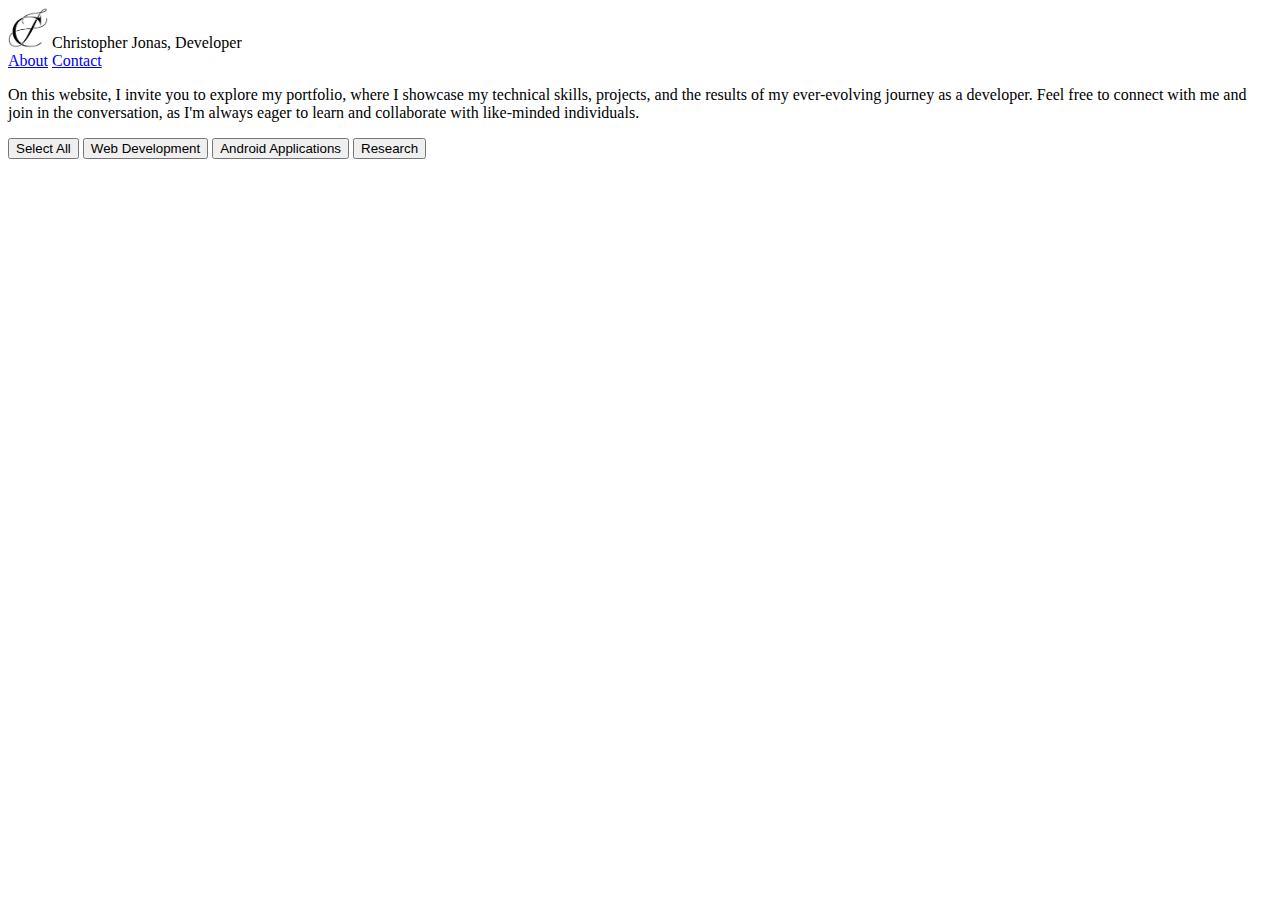
<file: index.html>
<!DOCTYPE html>
<html lang="en">
<head>
    <meta charset="UTF-8">
    <meta name="viewport" content="width=device-width, initial-scale=1.0">
    <link href="https://cdn.jsdelivr.net/npm/bootstrap@5.3.2/dist/css/bootstrap.min.css" 
    rel="stylesheet" integrity="sha384-T3c6CoIi6uLrA9TneNEoa7RxnatzjcDSCmG1MXxSR1GAsXEV/Dwwykc2MPK8M2HN" 
    crossorigin="anonymous">
    <title>Christopher Jonas</title>
</head>
<body>

    <!--Section 1: Header Section (Start)-->
    <header>
        <div class="d-flex flex-wrap justify-content-between align-items-center m-2">
            <!--Section 1.1: Left Header-->
            <div class="p-2">
                <img src="./FrontEnd/HomePage/Assets/CJ.png" width="40" height="40">
                Christopher Jonas, Developer
            </div>
            <!--Section 1.2: Right Header-->
            <div class="p-2 text-end">
                <div class="d-md-inline">
                    <a class="d-inline p-2 nav-link active" href="./FrontEnd/HomePage/About/about.html">About</a>
                    <a class="d-inline p-2 nav-link active" href="/FrontEnd/HomePage/ContactPage/contact.html">Contact</a>
                </div>
            </div>
        </div>
    </header>
    <!--Section 1: Header Section (End)-->

    <!--Section 2: Navigation Section (Start)-->
    <div class="px-4 text-center">
        <div class="col-lg-8 mx-auto">
          <p class="lead mb-4">
            On this website, I invite you to explore my portfolio, where I showcase my technical skills, projects, 
            and the results of my ever-evolving journey as a developer. Feel free to connect with me and join in the conversation, 
            as I'm always eager to learn and collaborate with like-minded individuals.</p>
            
            <!--Section 2.1: Buttons-->
            <div class="d-flex gap-3 justify-content-center py-3 border-bottom">
                <button class="btn btn-dark rounded-pill px-5" type="button">Select All</button>
                <button class="btn btn-light rounded-pill px-5" type="button">Web Development</button>
                <button class="btn btn-light rounded-pill px-5" type="button">Android Applications</button>
                <button class="btn btn-light rounded-pill px-5" type="button">Research</button>
              </div>
        </div>
      </div>
    <!--Section 2: Navigation Section (End)-->

</body>
</html>
</file>
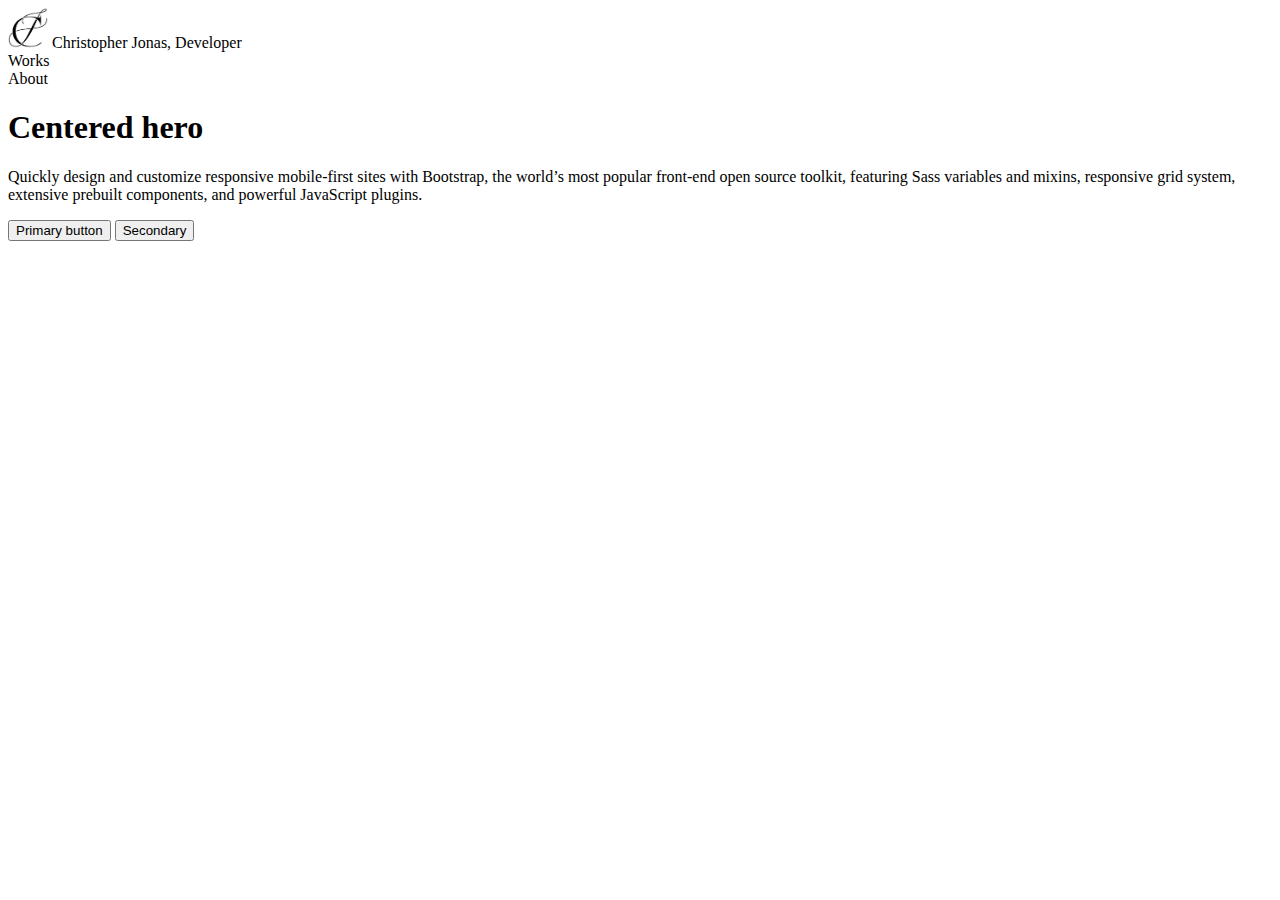
<file: practice.html>
<!DOCTYPE html>
<html lang="en">
<head>
    <meta charset="UTF-8">
    <meta name="viewport" content="width=device-width, initial-scale=1.0">
    <link href="https://cdn.jsdelivr.net/npm/bootstrap@5.3.2/dist/css/bootstrap.min.css" 
    rel="stylesheet" integrity="sha384-T3c6CoIi6uLrA9TneNEoa7RxnatzjcDSCmG1MXxSR1GAsXEV/Dwwykc2MPK8M2HN" 
    crossorigin="anonymous">
    <title>Testing</title>
</head>
<body>

    <!--Section 1: Header Section (Start)-->
    <header>
        <div class="d-flex flex-wrap justify-content-between align-items-center m-3">
            <div class="p-2">
                <img src="./FrontEnd/HomePage/Assets/CJ.png" width="40" height="40">
                Christopher Jonas, Developer
            </div>
            <div class="p-2 text-end">
                <div class="d-md-inline">
                    <div class="d-inline p-2">Works</div>
                    <div class="d-inline p-2">About</div>
                </div>
            </div>
        </div>
    </header>
    <!--Section 1: Header Section (End)-->

    <!--Section 2: Navigation Section (Start)-->
    <div class="px-4 py-5 my-5 text-center">
        <h1 class="display-5 fw-bold text-body-emphasis">Centered hero</h1>
        <div class="col-lg-6 mx-auto">
          <p class="lead mb-4">Quickly design and customize responsive mobile-first sites with Bootstrap, the world’s most popular front-end open source toolkit, featuring Sass variables and mixins, responsive grid system, extensive prebuilt components, and powerful JavaScript plugins.</p>
          <div class="d-grid gap-2 d-sm-flex justify-content-sm-center">
            <button type="button" class="btn btn-primary btn-lg px-4 gap-3">Primary button</button>
            <button type="button" class="btn btn-outline-secondary btn-lg px-4">Secondary</button>
          </div>
        </div>
      </div>
    <!--Section 2: Navigation Section (End)-->

</body>
</html>
</file>
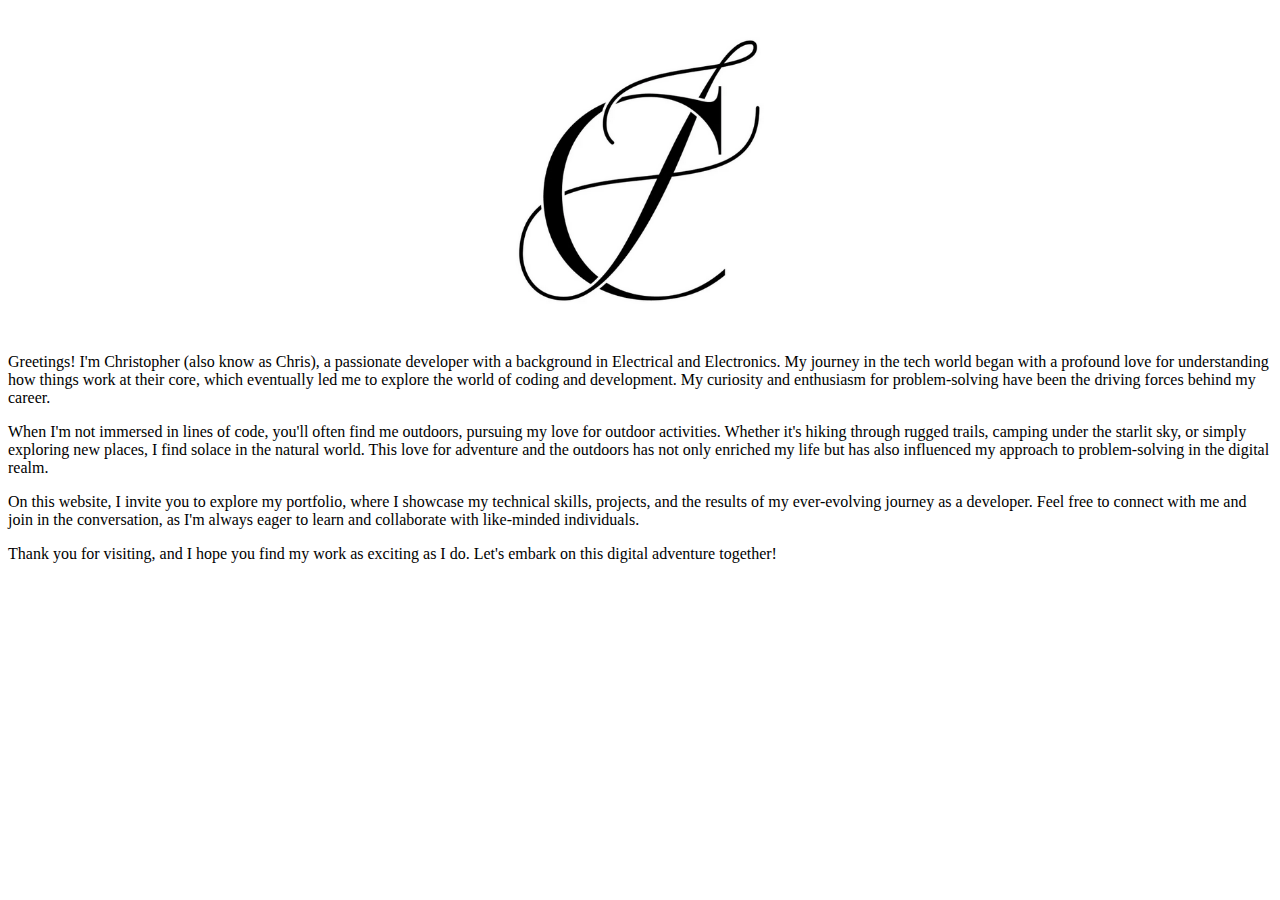
<file: FrontEnd/HomePage/About/about.html>
<!DOCTYPE html>
<html lang="en">
<head>
    <meta charset="UTF-8">
    <meta name="viewport" content="width=device-width, initial-scale=1.0">
    <link href="https://cdn.jsdelivr.net/npm/bootstrap@5.3.2/dist/css/bootstrap.min.css" 
    rel="stylesheet" integrity="sha384-T3c6CoIi6uLrA9TneNEoa7RxnatzjcDSCmG1MXxSR1GAsXEV/Dwwykc2MPK8M2HN" 
    crossorigin="anonymous">
    <link rel="stylesheet" href="/stylesheet.css">
    <title>About</title>
</head>
<body>

    <!--Section 1: Header Section (Start)-->
    <header>
        <div>
            <img class="initialsAbout" src="/FrontEnd/HomePage/Assets/CJ.png">
        </div>
    </header>
    <!--Section 1: Header Section (End)-->

    <!--Section 2: Paragraph (Start)-->
    <div class="container">
        <p>
        Greetings! I'm Christopher (also know as Chris), a passionate developer with a background in Electrical and Electronics. 
        My journey in the tech world began with a profound love for understanding how things work at their core, 
        which eventually led me to explore the world of coding and development. 
        My curiosity and enthusiasm for problem-solving have been the driving forces behind my career.
        </p>
        <p>
        When I'm not immersed in lines of code, you'll often find me outdoors, pursuing my love for outdoor activities. 
        Whether it's hiking through rugged trails, camping under the starlit sky, or simply exploring new places, 
        I find solace in the natural world. This love for adventure and the outdoors has not only enriched my life 
        but has also influenced my approach to problem-solving in the digital realm.
        </p>
        <p>
        On this website, I invite you to explore my portfolio, where I showcase my technical skills, projects, 
        and the results of my ever-evolving journey as a developer. Feel free to connect with me and join in the conversation, 
        as I'm always eager to learn and collaborate with like-minded individuals.
        </p>
        <p>
        Thank you for visiting, and I hope you find my work as exciting as I do. Let's embark on this digital adventure together!
        </p>
    </div>
    <!--Section 2: End of Paragraph (End)-->

</body>
<footer>
</footer>
</html>
</file>
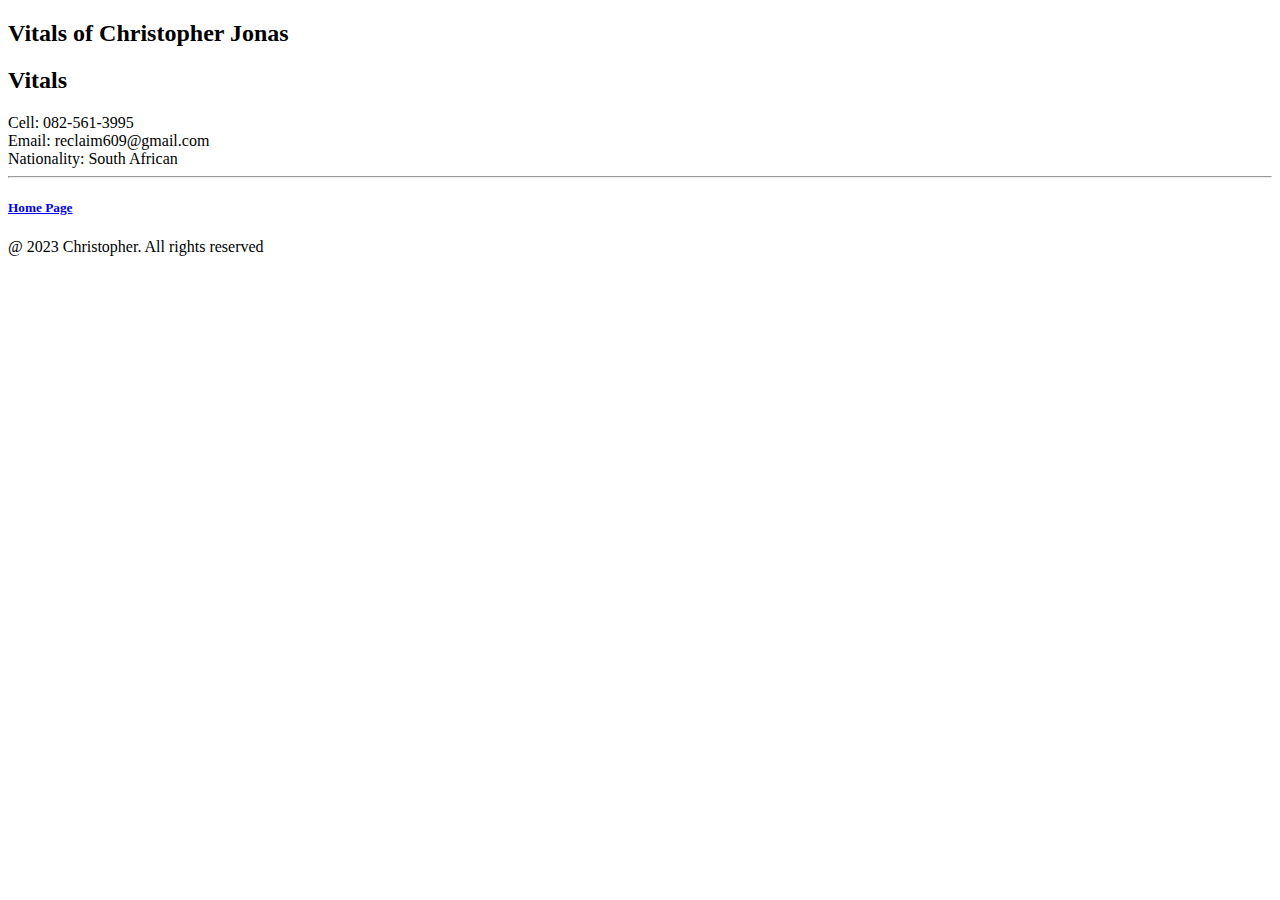
<file: FrontEnd/HomePage/About/contact.html>
<!DOCTYPE html>
<html lang="en">
<head>
    <meta charset="UTF-8">
    <meta name="viewport" content="width=device-width, initial-scale=1.0">
    <title>Contact Me</title>
</head>
<body>
    <h2>Vitals of Christopher Jonas</h2>
    <h2>Vitals</h2>
    <li>Cell: 082-561-3995</li>
    <li>Email: reclaim609@gmail.com</li>
    <li>Nationality: South African</li>
    <hr />
</body>
<footer>
    <h5><a href="/index.html">Home Page</a></h5>
    <p>@ 2023 Christopher. All rights reserved</p>
</footer>
</html>
</file>
<file: stylesheet.css>
/* CSS For index.html (Start) */

/*Background Images */
.background-image1 {
    background-image: url('./FrontEnd/HomePage/Assets/Christopher\ Tugwell\ -\ Seascape\ with\ Fisherman.png');
    background-size: cover;
    background-repeat: no-repeat;
    background-attachment: fixed;
    height: 200vh;
    width: 100%;
}
.background-image2 {
    background-image: url('./FrontEnd/HomePage/Assets/Image\ 1.png');
}
.background-image3 {
    background-image: url('./FrontEnd/HomePage/Assets/Image\ 2.png');
}
/* CSS For index.html (End) */

/* CSS For about.html (Start)*/

.initialsAbout{
    display: block;
    margin-left: auto;
    margin-right: auto;
    width: 20%;
    height: 20%;
    padding-top: 3vh;
    padding-bottom: 3vh;
}

/* CSS For about.html (End)*/
</file>
